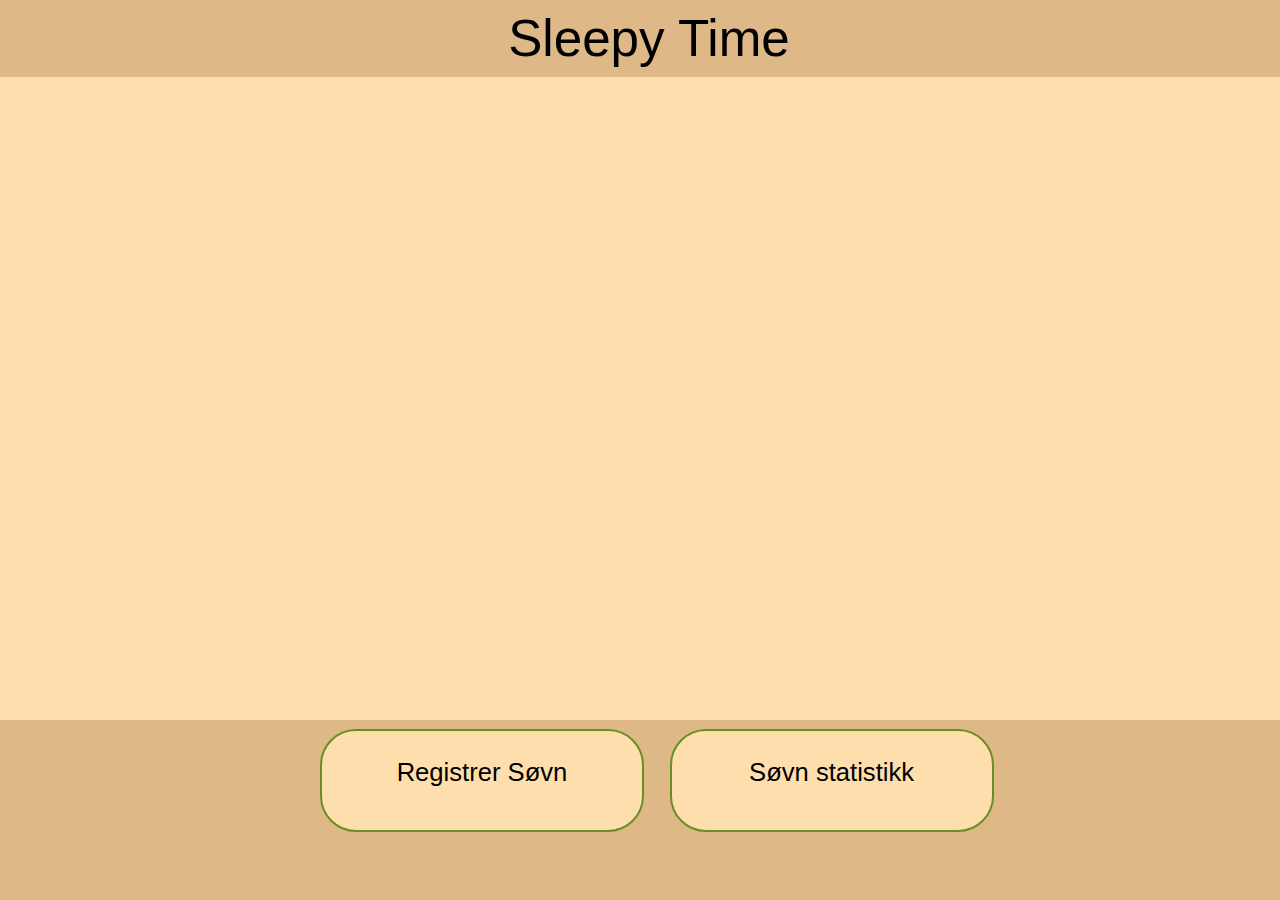
<file: dagligLogg.html>
<!DOCTYPE html>
<html lang="en">
  <head>
    <meta charset="UTF-8" />
    <meta http-equiv="X-UA-Compatible" content="IE=edge" />
    <meta name="viewport" content="width=device-width, initial-scale=1.0" />
    <link rel="stylesheet" href="dagligLogg.css" />
    <script src="view.js"></script>
    <script src="model.js"></script>
    <script src="controller.js"></script>
    <!-- <script src="firebase.js"></script> -->
    <script src="database.js"></script>
    <title>Sleepy Time</title>
  </head>
  
  <body>
    <div id="page"></div>
    <script>
     
      mainView();
      clockWorks();
      // registerSleepView();
      // statisticsView();
    </script>
   
  </body>
</html>
</file>
<file: dagligLogg.css>
body {
  margin: 0px;
  background-color: navajowhite;
  font-family: Arial, Helvetica, sans-serif;
  overflow: hidden;
}

#headline {
  background-color: burlywood;
  width: 100vw;
  padding: 1vh;
  font-size: 4vw;
  text-align: center;

}

.navBar {
  background-color: burlywood;
  width: 100vw;
  height: 20vh;
  position: fixed;
  bottom: 0px;
}

.navButtons {
  position: relative;
  left: 24vw;
  top: 1vh;
  background-color: navajowhite;
  font-size: 2vw;
  width: 25vw;
  height: 8vh;
  /* padding: 1vw; */
  text-align: center;
  padding-top: 3vh;
  border-radius: 36px;
  float: left;
  margin-left: 1vw;
  margin-right: 1vw;
  border: olivedrab 0.2vw solid;
}

.field1 {
  position: fixed;
  top: 25vh;
  left: 36vw;
  border: olivedrab 1px solid;
  border-radius: 12px;
  height: 25vh;
  width: 28vw;
  background-color: burlywood;
  padding-left: 3vw;
  padding-right: 3vw;
  padding-top: 4vh;
}
.field2 {
  position: fixed;
  top: 15vh;
  left: 10vw;
  border: olivedrab 0.1vw solid;
  border-radius: 12px;
  height: 46vh;
  width: 72vw;
  background-color: burlywood;
  padding: 3.9vw;
 
}
.field3 {
  position: relative;
  top: 0vh;
  left: 0vw;
  border: olivedrab 0.1vw solid;
  /* border-radius: 12px; */
  height: auto;
  max-height: 40vh;
  width: fill;
  background-color: burlywood;
  /* padding: 4vh; */
  overflow-y: scroll;
}

.inputField{
  min-width: 16vw;
  text-align: center;
  border: olivedrab 0.2vw solid;
}
.inputField2{
  max-width: 9vw;
  text-align: center;
  border: olivedrab 0.2vw solid;
  font-size: smaller;
  
}

table, td, tr {
  border: 1px, solid, black;
  min-width: 10vw;
  max-height: 3vh;
  text-align: center;
  
}

.statusMsg {
  position: relative;
  top: 5vh;
  left: 2vw;
  background-color: navajowhite;
  padding: 0.5vw;
  text-align: center;
  width: 30vw;
  height: 4vh;
  border-radius: 12px;
  border: olivedrab 1px solid;
}

button {
  position: relative;
  top: 0vh;
  left: 12vw;
  background-color: olivedrab;
  border-radius: 25px;
  width: 12vw;  
}

.button2 {
  position: relative;
  top: 0vh;
  left: 0vh;
  text-align: center;
  background-color: olivedrab;
  border-radius: 25px;
  width: 4vw;
  height: 6vh;  
}
/* .userInfo {
  float: left;

  background-color: grey;
  margin: 0.2vw;
  padding: 0.3vw;
  width: initial;
  font-size: 4vh;
}

.userData {
  float: left;
  background-color: grey;
  margin: 0.2vw;
  padding: 0.3vw;
  width: initial;
  font-size: 4vh;
  font-weight: bolder;
}

.questions {
  float: left;
  clear: left;
  background-color: darkgrey;
  margin: 0.2vw;
  padding: 0.3vw;
  width: initial;
  font-size: 4vh;
} */
</file>
